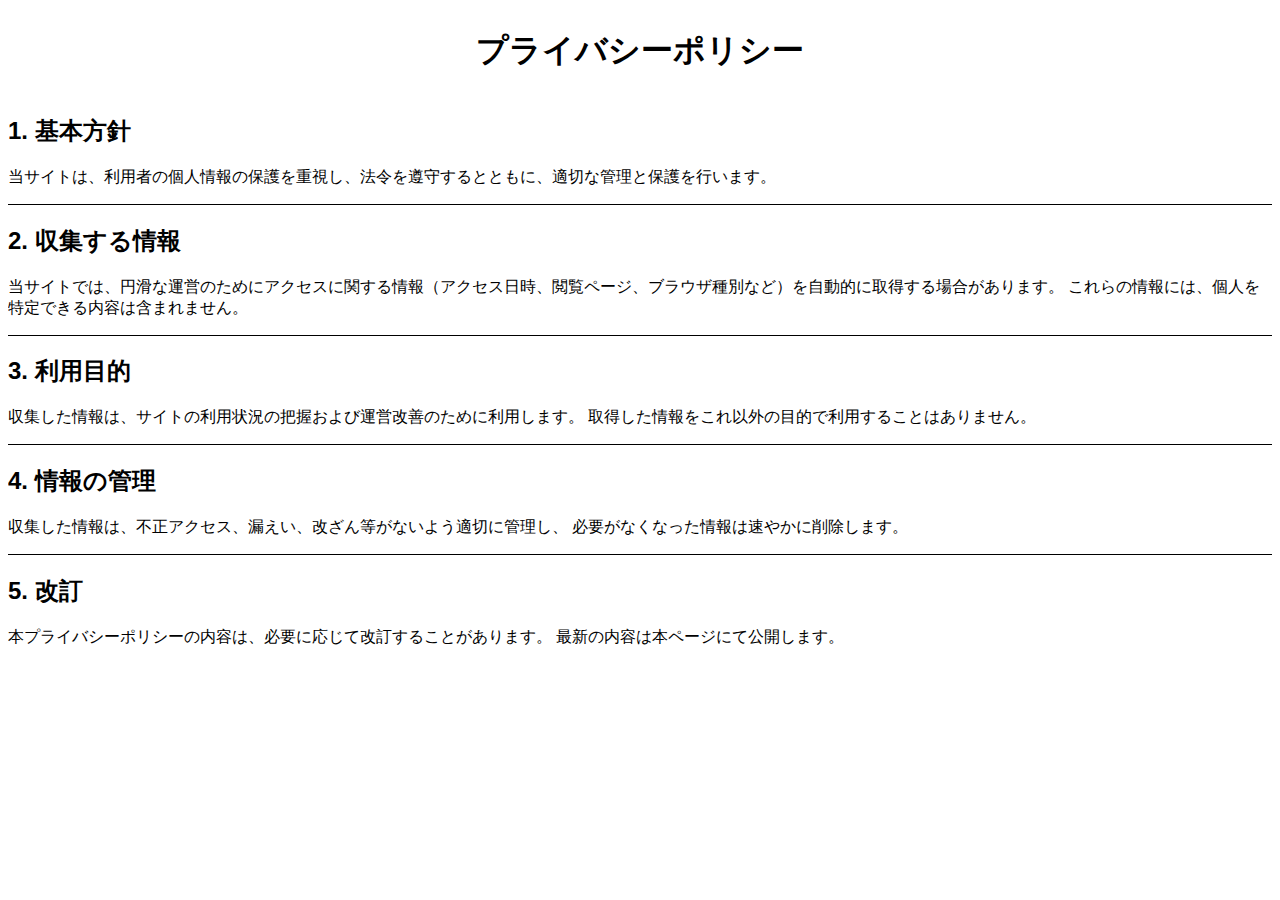
<file: docs/privacy.html>
<!DOCTYPE html>
<html lang="ja">

<head>
    <meta charset="utf-8" />
    <meta name="viewport" content="width=device-width, initial-scale=1.0" />
    <meta name="robots" content="noindex, nofollow">

    <title>プライバシーポリシー｜今治市の救急病院</title>

    <!-- TailwindCSS -->
    <link href="./output.css" rel="stylesheet" />

    <style>
        body {
            font-family: sans-serif;
        }
    </style>
</head>

<body
    class="bg-background-light dark:bg-background-dark font-display text-text-primary-light dark:text-text-primary-dark">
    <div class="flex flex-col w-full overflow-x-hidden">
        <!-- ヘッダー -->
        <header class="flex items-center bg-card-light dark:bg-card-dark p-4 pb-3 sticky top-0 z-10 shadow-sm">
            <h1 class="text-2xl font-bold text-primary text-center flex-1">プライバシーポリシー</h1>
        </header>

        <!-- メイン -->
        <main class="px-4 py-6 max-w-3xl mx-auto">
            <section class="mb-8 border-b border-primary/30 pb-6">
                <h2 class="text-xl font-bold text-primary mb-2">1. 基本方針</h2>
                <p class="leading-relaxed text-text-secondary-light dark:text-text-secondary-dark">
                    当サイトは、利用者の個人情報の保護を重視し、法令を遵守するとともに、適切な管理と保護を行います。
                </p>
            </section>

            <section class="mb-8 border-b border-primary/30 pb-6">
                <h2 class="text-xl font-bold text-primary mb-2">2. 収集する情報</h2>
                <p class="leading-relaxed text-text-secondary-light dark:text-text-secondary-dark">
                    当サイトでは、円滑な運営のためにアクセスに関する情報（アクセス日時、閲覧ページ、ブラウザ種別など）を自動的に取得する場合があります。
                    これらの情報には、個人を特定できる内容は含まれません。
                </p>
            </section>

            <section class="mb-8 border-b border-primary/30 pb-6">
                <h2 class="text-xl font-bold text-primary mb-2">3. 利用目的</h2>
                <p class="leading-relaxed text-text-secondary-light dark:text-text-secondary-dark">
                    収集した情報は、サイトの利用状況の把握および運営改善のために利用します。
                    取得した情報をこれ以外の目的で利用することはありません。
                </p>
            </section>

            <section class="mb-8 border-b border-primary/30 pb-6">
                <h2 class="text-xl font-bold text-primary mb-2">4. 情報の管理</h2>
                <p class="leading-relaxed text-text-secondary-light dark:text-text-secondary-dark">
                    収集した情報は、不正アクセス、漏えい、改ざん等がないよう適切に管理し、
                    必要がなくなった情報は速やかに削除します。
                </p>
            </section>

            <section class="pb-6">
                <h2 class="text-xl font-bold text-primary mb-2">5. 改訂</h2>
                <p class="leading-relaxed text-text-secondary-light dark:text-text-secondary-dark">
                    本プライバシーポリシーの内容は、必要に応じて改訂することがあります。
                    最新の内容は本ページにて公開します。
                </p>
            </section>
        </main>
    </div>
</body>

</html>
</file>
<file: docs/output.css>
/*! tailwindcss v4.1.16 | MIT License | https://tailwindcss.com */
@layer properties{@supports (((-webkit-hyphens:none)) and (not (margin-trim:inline))) or ((-moz-orient:inline) and (not (color:rgb(from red r g b)))){*,:before,:after,::backdrop{--tw-border-style:solid;--tw-duration:initial}}}.sticky{position:sticky}.z-10{z-index:10}.container{width:100%}.mx-auto{margin-inline:auto}.flex{display:flex}.min-h-\[600px\]{min-height:600px}.min-h-screen{min-height:100vh}.w-full{width:100%}.max-w-\[480px\]{max-width:480px}.min-w-\[84px\]{min-width:84px}.flex-1{flex:1}.cursor-pointer{cursor:pointer}.flex-col{flex-direction:column}.items-center{align-items:center}.items-start{align-items:flex-start}.justify-between{justify-content:space-between}.justify-center{justify-content:center}.truncate{text-overflow:ellipsis;white-space:nowrap;overflow:hidden}.overflow-hidden{overflow:hidden}.overflow-x-hidden{overflow-x:hidden}.rounded-full{border-radius:3.40282e38px}.border-t{border-top-style:var(--tw-border-style);border-top-width:1px}.border-b{border-bottom-style:var(--tw-border-style);border-bottom-width:1px}.text-center{text-align:center}.transition{transition-property:color,background-color,border-color,outline-color,text-decoration-color,fill,stroke,--tw-gradient-from,--tw-gradient-via,--tw-gradient-to,opacity,box-shadow,transform,translate,scale,rotate,filter,-webkit-backdrop-filter,backdrop-filter,display,content-visibility,overlay,pointer-events;transition-timing-function:var(--tw-ease,ease);transition-duration:var(--tw-duration,0s)}.transition-colors{transition-property:color,background-color,border-color,outline-color,text-decoration-color,fill,stroke,--tw-gradient-from,--tw-gradient-via,--tw-gradient-to;transition-timing-function:var(--tw-ease,ease);transition-duration:var(--tw-duration,0s)}.duration-200{--tw-duration:.2s;transition-duration:.2s}@media (hover:hover){.hover\:underline:hover{text-decoration-line:underline}.hover\:opacity-80:hover{opacity:.8}}@property --tw-border-style{syntax:"*";inherits:false;initial-value:solid}@property --tw-duration{syntax:"*";inherits:false}
</file>
